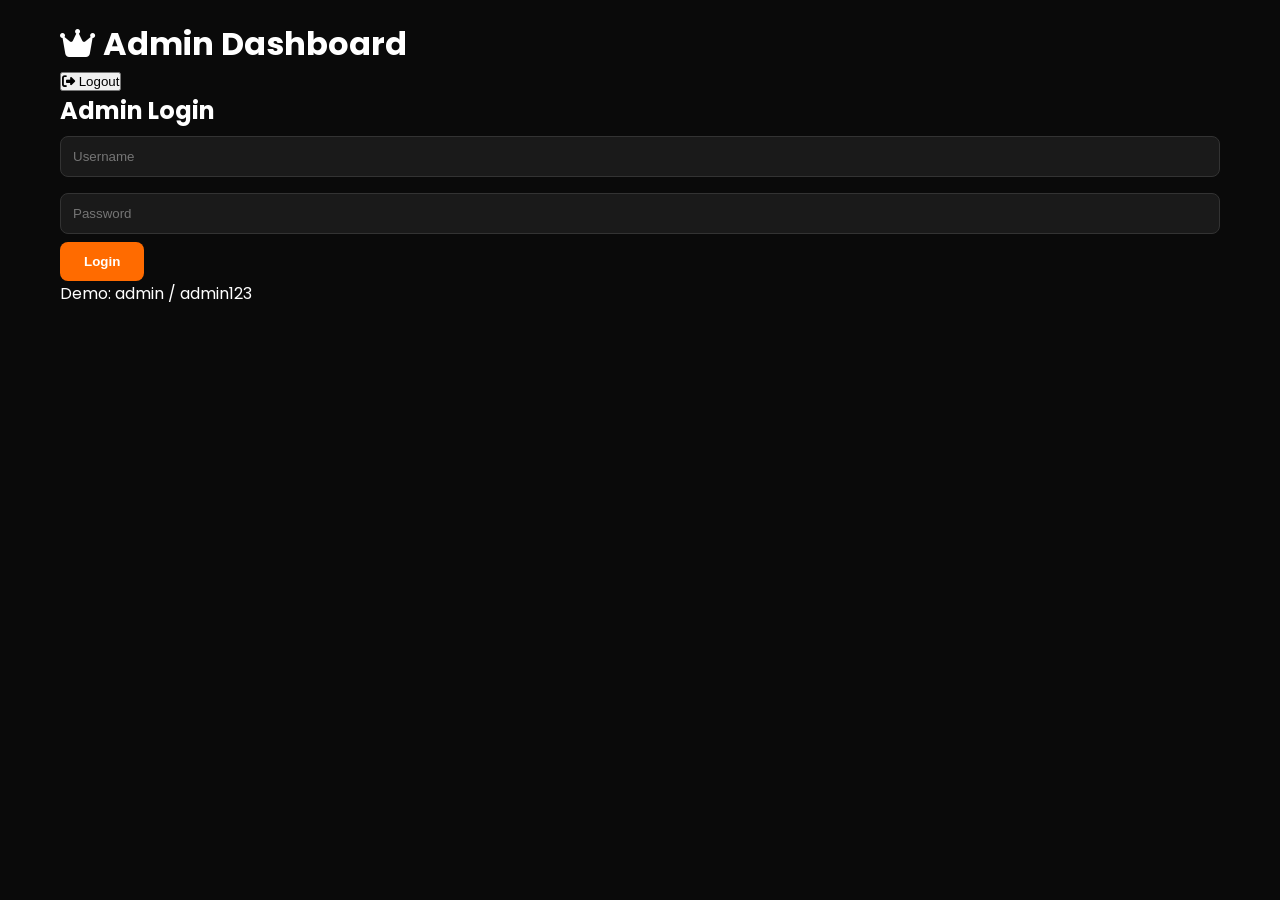
<file: admin.html>
<!DOCTYPE html>
<html lang="en">
<head>
    <meta charset="UTF-8">
    <meta name="viewport" content="width=device-width, initial-scale=1.0">
    <title>Admin Panel - Lᴀsᴛ † Sᴛᴀɴᴅ</title>
    <link rel="stylesheet" href="style.css">
    <link href="https://fonts.googleapis.com/css2?family=Orbitron:wght@400;700&family=Poppins:wght@300;400;600&display=swap" rel="stylesheet">
    <link rel="stylesheet" href="https://cdnjs.cloudflare.com/ajax/libs/font-awesome/6.4.0/css/all.min.css">
</head>
<body>
    <div class="container">
        <div class="admin-header">
            <h1><i class="fas fa-crown"></i> Admin Dashboard</h1>
            <button onclick="logout()" class="logout-btn"><i class="fas fa-sign-out-alt"></i> Logout</button>
        </div>

        <div class="login-form" id="loginForm">
            <h2>Admin Login</h2>
            <input type="text" id="adminUsername" placeholder="Username" class="input-field">
            <input type="password" id="adminPassword" placeholder="Password" class="input-field">
            <button onclick="adminLogin()" class="primary-btn">Login</button>
            <p class="demo-creds">Demo: admin / admin123</p>
        </div>

        <div id="adminContent" style="display:none;">
            <!-- User Management -->
            <div class="admin-section">
                <h2><i class="fas fa-users"></i> Create New Member Account</h2>
                <div class="form-group">
                    <input type="text" id="newUsername" placeholder="Username (e.g., 'hi')" class="input-field">
                    <input type="password" id="newPassword" placeholder="Password" class="input-field">
                    <input type="text" id="memberRole" placeholder="Role (Rusher/Support/Sniper/etc)" class="input-field">
                    <textarea id="memberDesc" placeholder="Member Description (skills, rank, etc.)" class="input-field" rows="3"></textarea>
                    <button onclick="createUser()" class="primary-btn"><i class="fas fa-user-plus"></i> Create User</button>
                </div>
            </div>

            <!-- Add to Top 10 -->
            <div class="admin-section">
                <h2><i class="fas fa-list-ol"></i> Add/Edit Top 10 Players</h2>
                <div class="form-group">
                    <input type="text" id="playerName" placeholder="Player Name (without LS tag)" class="input-field">
                    <input type="number" id="playerRank" placeholder="Rank (1-10)" class="input-field" min="1" max="10">
                    <input type="text" id="playerRole" placeholder="Role (Rusher/Sniper/etc)" class="input-field">
                    <textarea id="playerDesc" placeholder="Player description" class="input-field" rows="2"></textarea>
                    <button onclick="addOrUpdatePlayer()" class="primary-btn"><i class="fas fa-plus-circle"></i> Add/Update Player</button>
                    <button onclick="refreshPlayersList()" class="secondary-btn"><i class="fas fa-sync"></i> Refresh List</button>
                </div>
                <div class="players-preview" id="playersPreview"></div>
            </div>

            <!-- Manage Users List -->
            <div class="admin-section">
                <h2><i class="fas fa-id-card"></i> Registered Members</h2>
                <div id="usersList" class="users-list-grid"></div>
            </div>
        </div>
    </div>

    <script src="admin.js"></script>
</body>
</html>
</file>
<file: style.css>
* {
    margin: 0;
    padding: 0;
    box-sizing: border-box;
}

:root {
    --bg-primary: #0a0a0a;
    --bg-secondary: #1a1a1a;
    --text-primary: #ffffff;
    --text-secondary: #b0b0b0;
    --accent: #ff6b00;
    --accent-dark: #cc5500;
    --card-bg: #1e1e1e;
    --border: #333333;
    --success: #00c853;
    --danger: #ff3b30;
}

[data-theme="light"] {
    --bg-primary: #f5f5f5;
    --bg-secondary: #ffffff;
    --text-primary: #1a1a1a;
    --text-secondary: #666666;
    --accent: #ff6b00;
    --card-bg: #ffffff;
    --border: #e0e0e0;
}

body {
    font-family: 'Poppins', sans-serif;
    background: var(--bg-primary);
    color: var(--text-primary);
    transition: all 0.3s ease;
}

.container {
    max-width: 1200px;
    margin: 0 auto;
    padding: 20px;
}

.theme-toggle-wrapper {
    position: fixed;
    top: 20px;
    right: 20px;
    z-index: 1000;
}

.theme-btn {
    background: var(--card-bg);
    border: 2px solid var(--accent);
    border-radius: 50px;
    padding: 10px 15px;
    cursor: pointer;
    font-size: 20px;
    transition: all 0.3s;
}

.guild-header {
    text-align: center;
    margin-bottom: 40px;
}

.guild-badge {
    display: flex;
    align-items: center;
    justify-content: center;
    gap: 20px;
    flex-wrap: wrap;
}

.guild-logo {
    width: 100px;
    height: 100px;
    border-radius: 50%;
    border: 3px solid var(--accent);
    object-fit: cover;
}

.guild-name {
    font-family: 'Orbitron', monospace;
    font-size: 2.5rem;
    background: linear-gradient(135deg, var(--accent), #ffd700);
    -webkit-background-clip: text;
    -webkit-text-fill-color: transparent;
}

.leader-section {
    display: grid;
    grid-template-columns: repeat(auto-fit, minmax(250px, 1fr));
    gap: 20px;
    margin-bottom: 40px;
}

.leader-card {
    background: var(--card-bg);
    border: 1px solid var(--border);
    border-radius: 15px;
    padding: 20px;
    text-align: center;
    transition: transform 0.3s;
}

.leader-card:hover {
    transform: translateY(-5px);
}

.leader-card i {
    font-size: 40px;
    color: var(--accent);
    margin-bottom: 10px;
}

.players-grid {
    display: grid;
    grid-template-columns: repeat(auto-fill, minmax(280px, 1fr));
    gap: 20px;
    margin-bottom: 40px;
}

.player-card {
    background: var(--card-bg);
    border-radius: 15px;
    padding: 20px;
    border-left: 4px solid var(--accent);
    transition: all 0.3s;
}

.player-name {
    font-size: 1.3rem;
    font-weight: bold;
    color: var(--accent);
    margin-bottom: 5px;
}

.player-tag {
    color: var(--text-secondary);
    font-size: 0.8rem;
    margin-bottom: 10px;
}

.rules-list {
    background: var(--card-bg);
    border-radius: 15px;
    padding: 20px;
    margin-bottom: 40px;
}

.rule-item {
    padding: 12px;
    display: flex;
    align-items: center;
    gap: 15px;
    border-bottom: 1px solid var(--border);
}

.rule-item i {
    color: var(--accent);
    width: 25px;
}

.join-section {
    text-align: center;
    margin-bottom: 30px;
}

.whatsapp-btn, .chat-btn {
    display: inline-block;
    padding: 15px 30px;
    margin: 10px;
    border-radius: 50px;
    text-decoration: none;
    font-weight: bold;
    transition: transform 0.3s;
}

.whatsapp-btn {
    background: #25D366;
    color: white;
}

.chat-btn {
    background: var(--accent);
    color: white;
    border: none;
    cursor: pointer;
}

.copy-btn {
    background: var(--accent);
    color: white;
    border: none;
    padding: 8px 15px;
    border-radius: 5px;
    margin-top: 10px;
    cursor: pointer;
}

.input-field {
    width: 100%;
    padding: 12px;
    margin: 8px 0;
    background: var(--bg-secondary);
    border: 1px solid var(--border);
    color: var(--text-primary);
    border-radius: 8px;
}

.primary-btn {
    background: var(--accent);
    color: white;
    padding: 12px 24px;
    border: none;
    border-radius: 8px;
    cursor: pointer;
    font-weight: bold;
}

.admin-section {
    background: var(--card-bg);
    border-radius: 15px;
    padding: 20px;
    margin-bottom: 30px;
}

/* Chat Styles */
.chat-container {
    max-width: 800px;
    margin: 0 auto;
    height: 100vh;
    display: flex;
    flex-direction: column;
    background: var(--bg-primary);
}

.messages-area {
    flex: 1;
    overflow-y: auto;
    padding: 20px;
}

.message {
    background: var(--card-bg);
    padding: 10px;
    margin: 10px 0;
    border-radius: 10px;
}

.message strong {
    color: var(--accent);
}

@media (max-width: 768px) {
    .guild-name {
        font-size: 1.5rem;
    }
    
    .leader-section {
        grid-template-columns: 1fr;
    }
}
</file>
